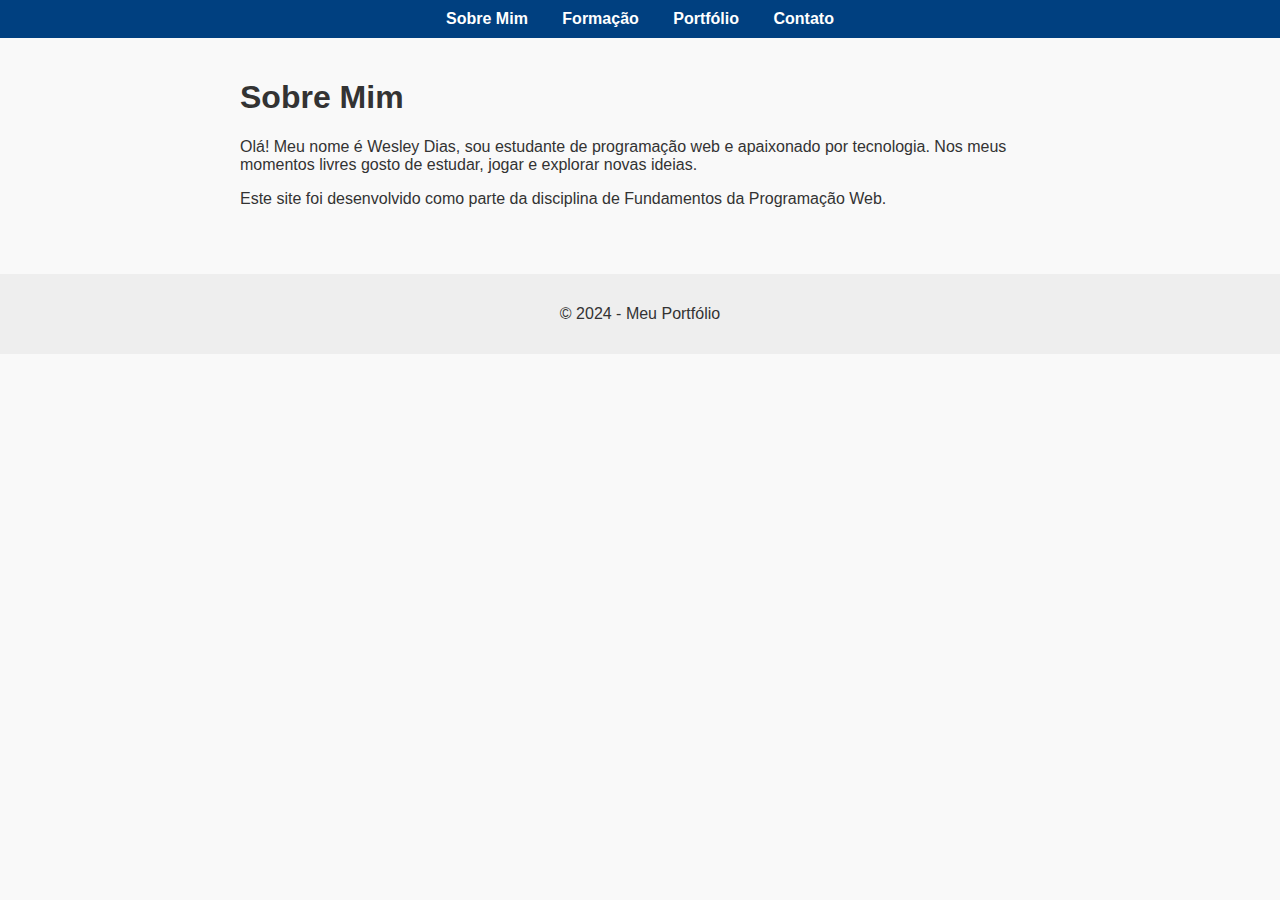
<file: index.html>
<!DOCTYPE html>
<html lang="pt-BR">
<head>
    <meta charset="UTF-8">
    <title>Sobre Mim - Portfólio</title>
    <link rel="stylesheet" href="estilo.css">
</head>
<body>
    <header>
        <nav>
            <ul>
                <li><a href="index.html">Sobre Mim</a></li>
                <li><a href="formacao.html">Formação</a></li>
                <li><a href="portfolio.html">Portfólio</a></li>
                <li><a href="contato.html">Contato</a></li>
            </ul>
        </nav>
    </header>
    <main>
        <h1>Sobre Mim</h1>
        <p>Olá! Meu nome é Wesley Dias, sou estudante de programação web e apaixonado por tecnologia. 
        Nos meus momentos livres gosto de estudar, jogar e explorar novas ideias.</p>
        <p>Este site foi desenvolvido como parte da disciplina de Fundamentos da Programação Web.</p>
    </main>
    <footer>
        <p>&copy; 2024 - Meu Portfólio</p>
    </footer>
</body>
</html>
</file>
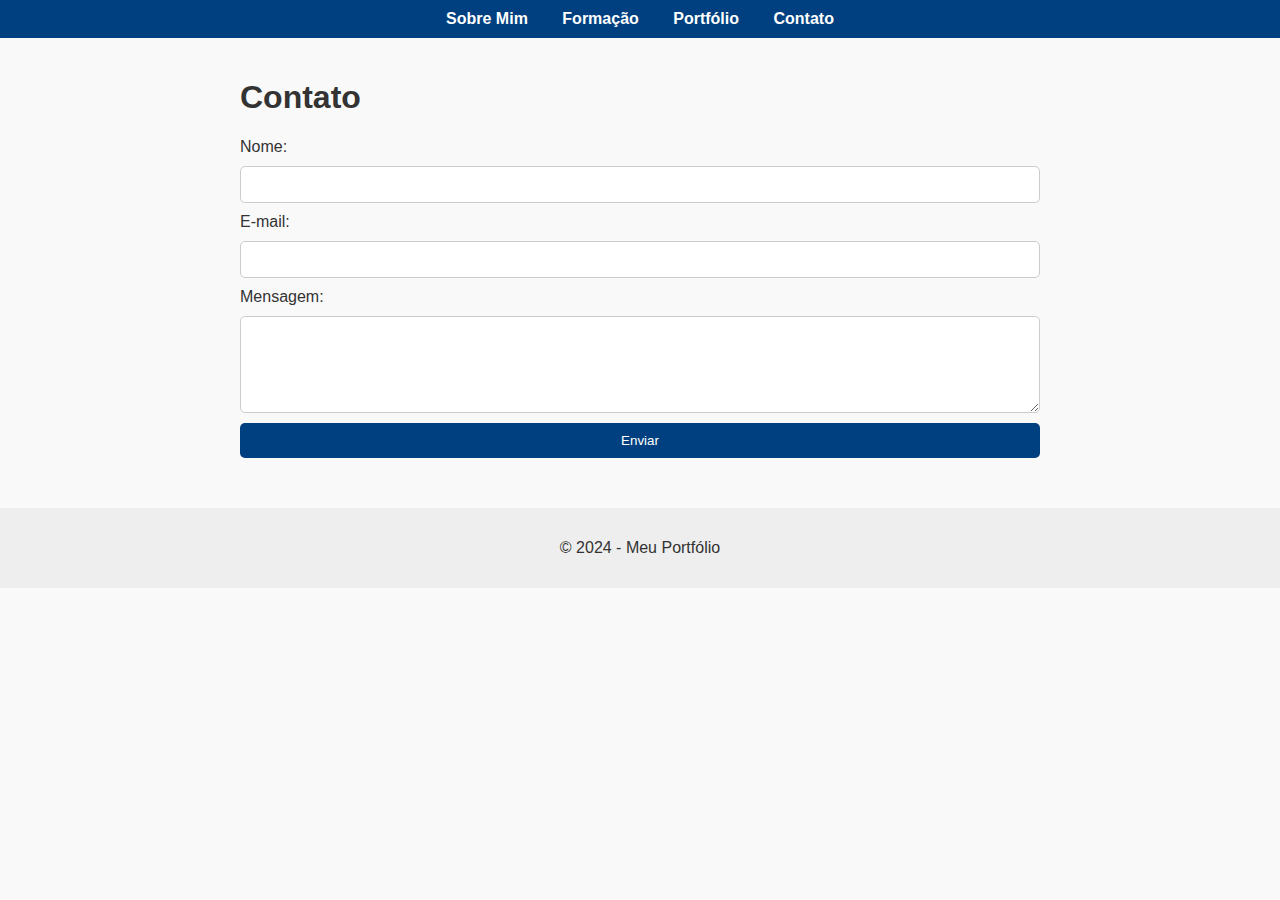
<file: contato.html>
<!DOCTYPE html>
<html lang="pt-BR">
<head>
    <meta charset="UTF-8">
    <title>Contato - Portfólio</title>
    <link rel="stylesheet" href="estilo.css">
</head>
<body>
    <header>
        <nav>
            <ul>
                <li><a href="index.html">Sobre Mim</a></li>
                <li><a href="formacao.html">Formação</a></li>
                <li><a href="portfolio.html">Portfólio</a></li>
                <li><a href="contato.html">Contato</a></li>
            </ul>
        </nav>
    </header>
    <main>
        <h1>Contato</h1>
        <form>
            <label for="nome">Nome:</label>
            <input type="text" id="nome" name="nome" required>
            <label for="email">E-mail:</label>
            <input type="email" id="email" name="email" required>
            <label for="mensagem">Mensagem:</label>
            <textarea id="mensagem" name="mensagem" rows="5" required></textarea>
            <button type="submit">Enviar</button>
        </form>
    </main>
    <footer>
        <p>&copy; 2024 - Meu Portfólio</p>
    </footer>
</body>
</html>
</file>
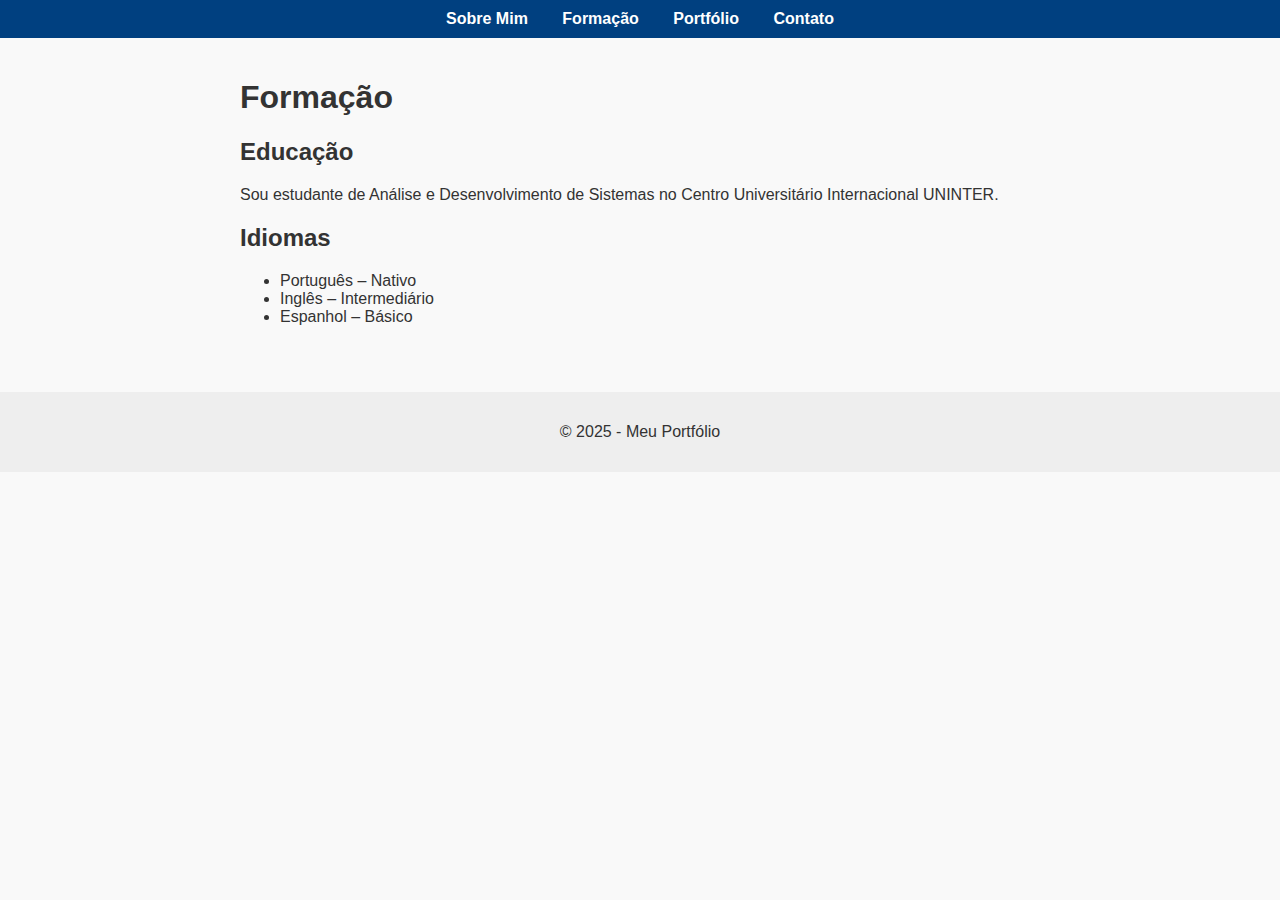
<file: formacao.html>
<!DOCTYPE html>
<html lang="pt-BR">
<head>
    <meta charset="UTF-8">
    <title>Formação - Portfólio</title>
    <link rel="stylesheet" href="estilo.css">
</head>
<body>
    <header>
        <nav>
            <ul>
                <li><a href="index.html">Sobre Mim</a></li>
                <li><a href="formacao.html">Formação</a></li>
                <li><a href="portfolio.html">Portfólio</a></li>
                <li><a href="contato.html">Contato</a></li>
            </ul>
        </nav>
    </header>
    <main>
        <h1>Formação</h1>
        <h2>Educação</h2>
        <p>Sou estudante de Análise e Desenvolvimento de Sistemas no Centro Universitário Internacional UNINTER.</p>
        <h2>Idiomas</h2>
        <ul>
            <li>Português – Nativo</li>
            <li>Inglês – Intermediário</li>
            <li>Espanhol – Básico</li>
        </ul>
    </main>
    <footer>
        <p>&copy; 2025 - Meu Portfólio</p>
    </footer>
</body>
</html>
</file>
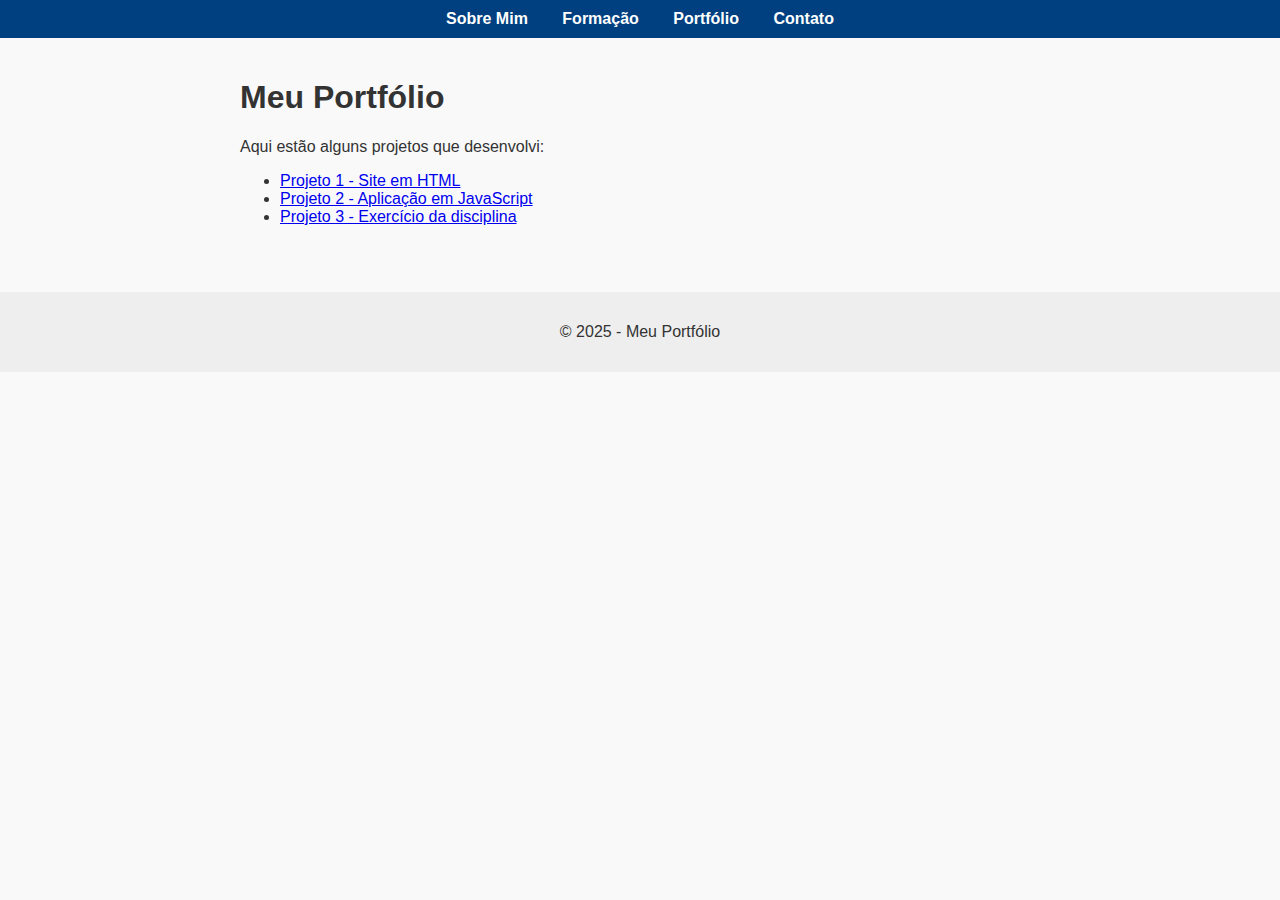
<file: portfolio.html>
<!DOCTYPE html>
<html lang="pt-BR">
<head>
    <meta charset="UTF-8">
    <title>Portfólio - Meus Projetos</title>
    <link rel="stylesheet" href="estilo.css">
</head>
<body>
    <header>
        <nav>
            <ul>
                <li><a href="index.html">Sobre Mim</a></li>
                <li><a href="formacao.html">Formação</a></li>
                <li><a href="portfolio.html">Portfólio</a></li>
                <li><a href="contato.html">Contato</a></li>
            </ul>
        </nav>
    </header>
    <main>
        <h1>Meu Portfólio</h1>
        <p>Aqui estão alguns projetos que desenvolvi:</p>
        <ul>
            <li><a href="https://github.com/KaitoX25/Meu-site-Uninter-" target="_blank">Projeto 1 - Site em HTML</a></li>
            <li><a href="https://github.com/seuusuario/projeto2" target="_blank">Projeto 2 - Aplicação em JavaScript</a></li>
            <li><a href="#">Projeto 3 - Exercício da disciplina</a></li>
        </ul>
    </main>
    <footer>
        <p>&copy; 2025 - Meu Portfólio</p>
    </footer>
</body>
</html>
</file>
<file: estilo.css>
/* Estilo geral */
body {
    font-family: Arial, sans-serif;
    margin: 0;
    padding: 0;
    background-color: #f9f9f9;
    color: #333;
}
header {
    background-color: #004080;
    padding: 10px 0;
}
nav ul {
    list-style: none;
    text-align: center;
    margin: 0;
    padding: 0;
}
nav ul li {
    display: inline;
    margin: 0 15px;
}
nav ul li a {
    color: #fff;
    text-decoration: none;
    font-weight: bold;
}
nav ul li a:hover {
    text-decoration: underline;
}
main {
    padding: 20px;
    max-width: 800px;
    margin: auto;
}
form {
    display: flex;
    flex-direction: column;
    gap: 10px;
}
form input, form textarea {
    padding: 10px;
    border: 1px solid #ccc;
    border-radius: 5px;
}
form button {
    padding: 10px;
    background-color: #004080;
    color: #fff;
    border: none;
    border-radius: 5px;
    cursor: pointer;
}
form button:hover {
    background-color: #0066cc;
}
footer {
    text-align: center;
    padding: 15px;
    background-color: #eee;
    margin-top: 30px;
}
</file>
